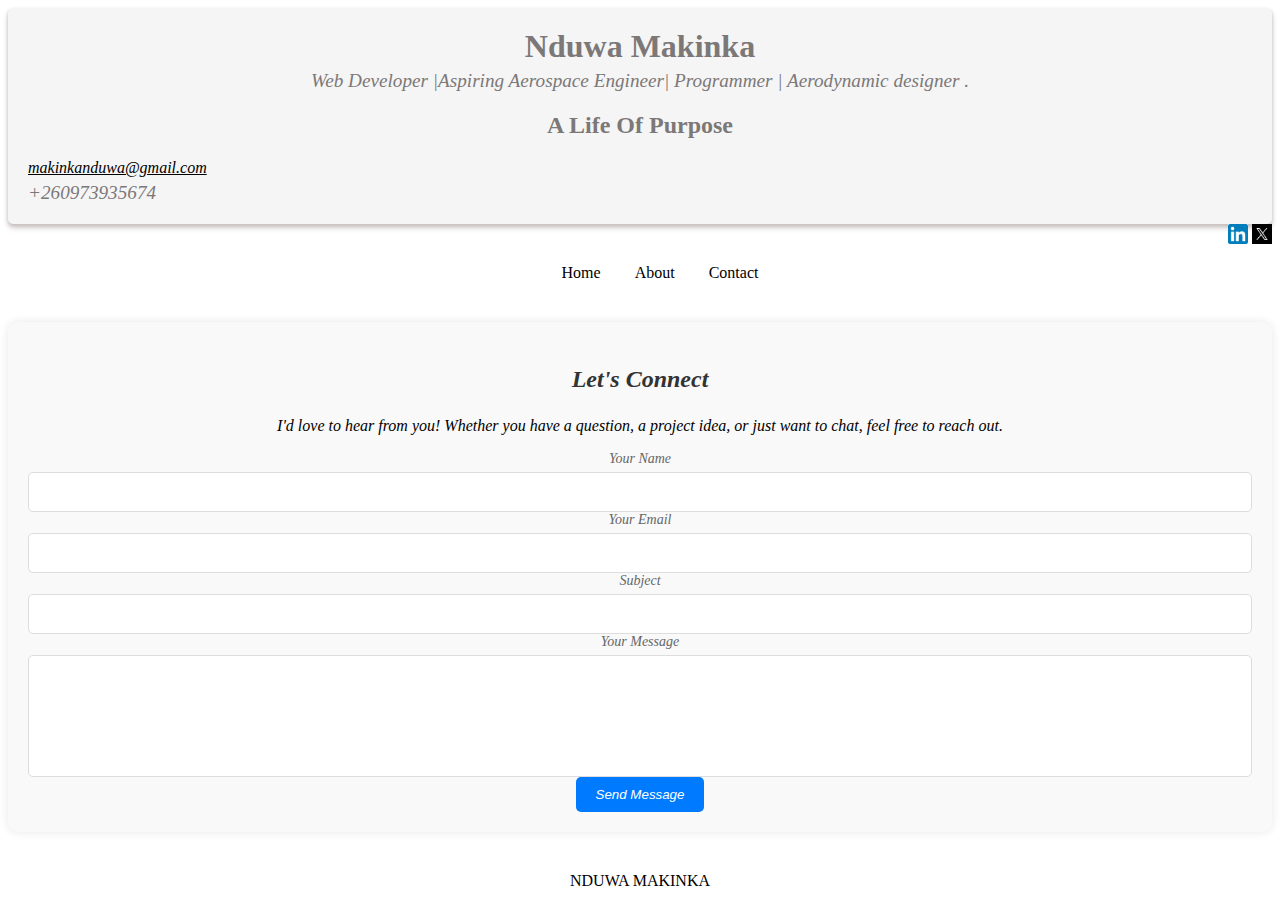
<file: c.html>
<!DOCTYPE html>
<html lang="en">
<head>
    <meta charset="UTF-8">
    <meta name="viewport" content="width=device-width, initial-scale=1.0">
    <title>Nduwa Makinka</title>
    <link rel="stylesheet" href="styl.css">
    
</head>
<body>
    <div class="header">
        <h1>Nduwa Makinka</h1>
        <p>Web Developer |Aspiring Aerospace Engineer| Programmer | Aerodynamic designer . </p>   
        <h2> A Life Of Purpose</h2>                                                                  
           <div class="email">
                <a href="mailto:makinkanduwa@gmil.com?subject=Connect%20to%20 I have been inspired by your story"  style="color: black;"> makinkanduwa@gmail.com</a>
                <p>+260973935674</p>
            </div>
    </div>
  
       <div class="icon">
            <a href="https://www.linkedin.com/in/nduwa-makinka-5bb907346?utm_source=share&utm_campaign=share_via&utm_content=profile&utm_medium=android_app" target="_blank"><img src="download.png" alt="LinkedIn" width="20" height="20"></a>
            <a href="https://x.com/MakinkaNduwa?t=nWXU2heNn1M0UiCoJF5qtA&s=08" target="_blank"><img src="download (1).png" alt="Twitter" width="20" height="20" ></a>
       </div>
   
     <div class="coool">
                 <ul>
                    <a href="index.html">Home</a>
                    <a href="a.html">About</a>
                    <a href="c.html">Contact</a>
                 </ul>
        
     </div>     
            



<section class="connect-section">
  
  <h2><p style="font-style: italic;">Let's Connect</p></h2>
  <p style="font-style: italic;">I'd love to hear from you! Whether you have a question, a project idea, or just want to chat, feel free to reach out.</p>
 
  <form action="mailto:makinkanduwa@gmail.com?subject=Contact%20Form%20Submission" method="post" enctype="text/plain">
    <div class="form-group">
      <label for="name" style="text-align: center;" >Your Name</label>
      <input type="text" id="name" name="name" required>
    </div>
    <div class="form-group">
      <label for="email"style="font-style: italic ; " >Your Email</label>
      <input type="email" id="email" name="email" required>
    </div>
    <div class="form-group">
      <label for="subject"style="font-style: italic;">Subject</label>
      <input type="text" id="subject" name="subject" required>
    </div>
    <div class="form-group">
      <label for="message"style="font-style: italic;">Your Message</label>
      <textarea id="message" name="message" required></textarea>
    </div>
    <button class="submit-btn" type="submit"style="font-style: italic;">Send Message</button>
  </form>
</section>




<div class="last-word">
     <p style="text-align: center;"> NDUWA MAKINKA
        </p>
   

</div>
  
       

</body>
</html>
</file>
<file: styl.css>
.main{
    
    background-image: url();
    background-position: center;
    background-size: cover;
    background-attachment: fixed;
    width: 100%;
    height: 100vh;
    position: relative;

}
body{
    background-image:url();
    background-size: cover;
    background-attachment: fixed;
    background-repeat: no-repeat;
    background-position: center;}



.header {
    
  background-color:whitesmoke;
  color: #070707;
  padding: 10px 20px;
  border: none;
  border-radius: 5px;
  cursor: pointer;
}

.header  {
    color: #7c7878;
    padding: 20px;
    border-radius: 5px;
    box-shadow: #cac1c1 0px 4px 6px -1px, #afa6a6 0px 2px 4px -1px;
    text-align: center;
}

.header h1 {
    margin: 0;
    font-size: 2em;
}
.header p {
    margin: 5px 0 0;
    font-size: 1.2em;
    font-style: italic;
}
.email{
    text-align: left;
    font-style: italic;
    color:#7c7878;

}

.icon{
    text-align: right;
      border-radius: 10px; /* adjust as needed */
}

.profile {
    display: flex;
    align-items: center;
    padding: 20px;
    background-color: transparent;
}
.profile-info h1{
  font-style: italic;
}



.profile-pic {
    width: 200px;
    height: 250px;
    border-radius: 50%;
    margin-left: 20px;
}
.bio {
    margin-left: 20px;
    font-style: italic;
    font-size: small;
}
.achievements{
    text-align: center;
    
}
.achievements{
    background-color:transparent;
}
.pic-one{
  height: 300px;
  width: 200px;
 border-radius: 5px;
 text-align: center;
 display: block;
 box-shadow: #555 0px 4px 6px -1px, #555 0px 2px 4px -1px;

}




.services {
  padding: 80px 0;
  background-color: transparent;
}

.services h2 {
  font-size: 36px;
  margin-bottom: 20px;
  text-align: center;
}
/* Get Involved Section */

.get-involved {
  padding: 80px 0;
  text-align: center;
  background-color: transparent;
  color: transparent;
}

.get-involved h2 {
  font-size: 36px;
  margin-bottom: 20px;
}

.get-involved button {
  background-color: transparent;
  color: transparent;
  border: none;
  padding: 10px 20px;
  font-size: 18px;
  cursor: pointer;
}

.get-involved button:hover {
  background-color: transparent;
}

/* Latest News/Events Section */

.news-events {
  padding: 80px 0;
  align-items: center;
  font-style: italic;
}

.news-events h2 {
  font-size: 36px;
  margin-bottom: 20px;
  text-align: center;
  font-style: italic;
}


  

.blog-post{
    text-align: center;
    font-style: italic;
}

.event {
  margin-bottom: 20px;
  font-style: italic;
}


.event {text-align: center;
}
.achievements{font-style: italic;
}

/* Call-to-Action Section */

.cta {
  padding: 80px 0;
  text-align: center;
  background-color: transparent;
  color:transparent;
}
.iconcool{ 
  text-align: center;
  color: #000;

}

.cta button {
  background-color: transparent;
  font-style: italic;
  color: black;
  border: none;
  padding: 10px 20px;
  font-size: 18px;
  cursor: pointer;
}

.cta button:hover {
  background-color: #141111;
}
.get-involved{
  font-style: italic;
}
.achievements{
  font-style: italic;

  text-align: left;
}
.achievements h2{
  font-style: italic;
  text-align: center;
  
}
.coool{
    text-align: center;
    color: #000;
    
  

}
.coool a{
    text-decoration: none;
    color: #000;
    margin: 0 15px;
    
}
.coool a:hover{
    color: #555;
}
.award{
  height: 900px;
  width: 700px;
 border-radius: 5px;
 position: relative;
 display: block;
 margin-left: auto;
 margin-right: auto;}
 
 .video-container {
  max-width: 800px;
  margin: 40px auto;
  box-shadow: 0 0 10px rgba(0, 0, 0, 0.1);
  border-radius: 10px;
  overflow: hidden;
}

.video-container video {
  width: 100%;
  height: 500px;
  display: block;
}
.jets{
  height: 100%;
  width: 100%;
 border-radius: 5px;
 position: relative;
 display: block;
 margin-left: auto;
 margin-right: auto;}
 .deciplined{
  height: 100%;
  width: 100%;
 border-radius: 5px;
 position: relative;
 display: block;
 margin-left: auto;
 margin-right: auto;}
 .papa{
  height: 100%;
  width: 100%;
 border-radius: 5px;
 position: relative;
 display: block;
 margin-left: auto;
 margin-right: auto;}
 .kim{
  height: 100%;
  width: 100%;
 border-radius: 5px;
 position: relative;
 display: block;
 margin-left: auto;
 margin-right: auto;}
 .connect-section {
  max-width: 100%, auto;
  margin: 40px auto;
  padding: 20px;
  background-color: #f9f9f9;
  border-radius: 10px;
  box-shadow: 0 0 10px rgba(0, 0, 0, 0.1);
}

.connect-section h2 {
  font-size: 24px;
  margin-bottom: 10px;
  color: #333;
}

.connect-form {
  display: flex;
  flex-direction: column;
  gap: 20px;
}

.form-group {
  display: flex;
  flex-direction: column;
  gap: 5px;
}

.form-group label {
  font-size: 14px;
  color: #666;
}

.form-group input, .form-group textarea {
  padding: 10px;
  border: 1px solid #ddd;
  border-radius: 5px;
  font-size: 16px;
}

.form-group textarea {
  height: 100px;
  resize: none;
}

.submit-btn {
  padding: 10px 20px;
  background-color: #007bff;
  color: #fff;
  border: none;
  border-radius: 5px;
  cursor: pointer;
  transition: background-color 0.3s ease;
}

.submit-btn:hover {
  background-color: #0056b3;
}
.last-word{
  color: #000;
}
.victory{
  height: 100%;
  width: 100%;
 border-radius: 5px;
 position: relative;
 display: block;
 margin-left: auto;
 margin-right: auto;}
 
.award{
  height: 100%;
  width: 100%;
  border-radius: 5px;
 position: relative;
 display: block;
 margin-left: auto;
 margin-right: auto;
}
.connect-section{
  text-align: center;
}
.pic-one{
  text-align: center;
  position: center;
}
.pik{
  text-align: center;
  height: 100%;
  width: 100%;
 border-radius: 5px;
 
 display: block;
 margin-left: auto;
 margin-right: auto;
}
.coool{
 text-align: center; 

}
.connect-section{
  text-align: center;
}
.form-group label{
  font-style: italic;
  text-align: center;
}
.pic-ooooo{
  height: 650PX;
  width: 480PX;
  border-radius: 5px;
 text-align: center;
 display: block;
 box-shadow: #555 0px 4px 6px -1px, #555 0px 2px 4px -1px;
}
.pic-ooooo{
  text-align: center;
}
</file>
